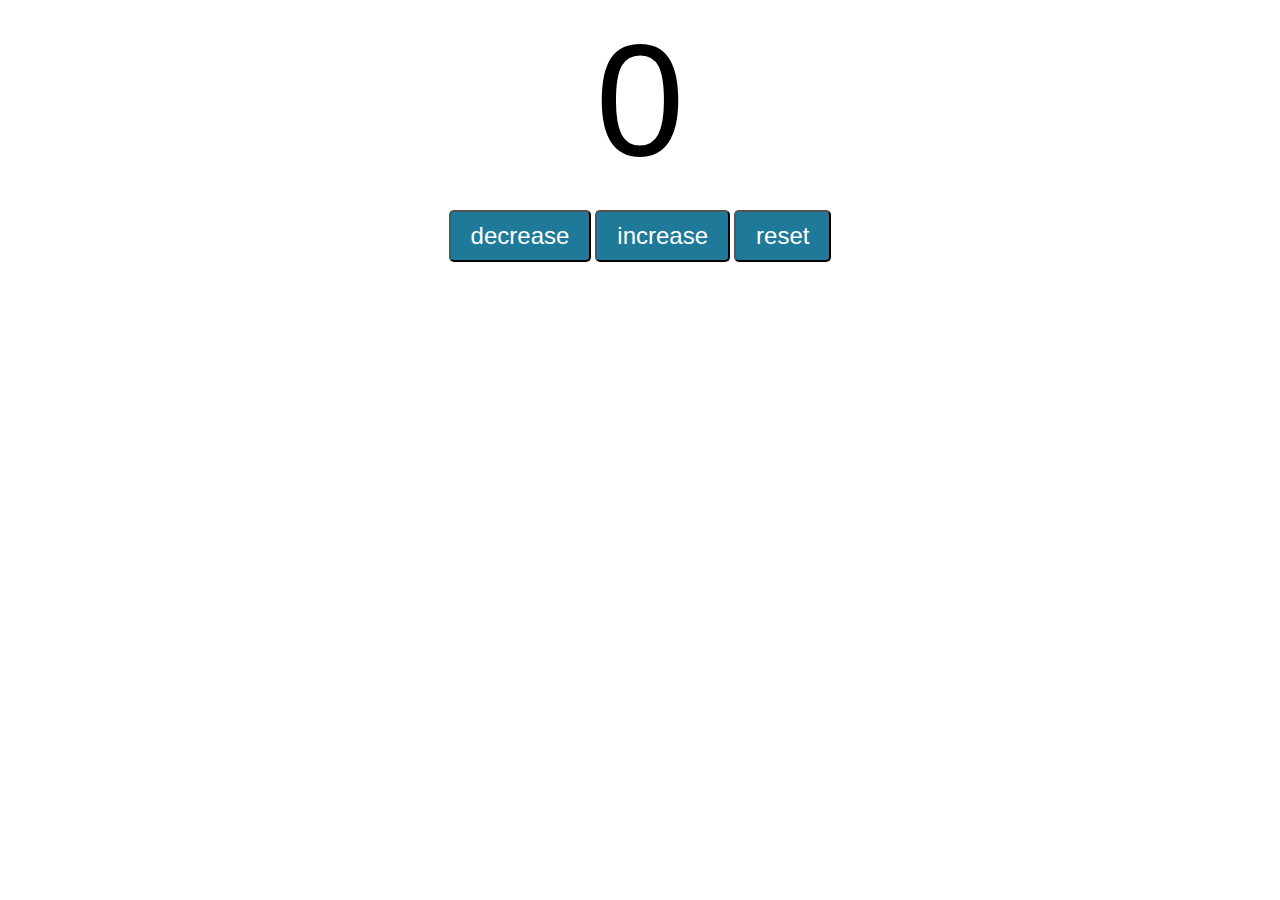
<file: Counter Program/index.html>
<!DOCTYPE html>
<html lang="en">
<head>
    <meta charset="UTF-8">
    <meta name="viewport" content="width=device-width, initial-scale=1.0">
    <title>Document</title>
    <link rel="stylesheet" href="style.css">
</head>
<body>
    <label id ="countLabel">0</label><br>
    <div id="btnContainer">
        <button id="decreaseBtn" class="buttons">decrease</button>
        <button id="increaseBtn" class="buttons">increase</button>
        <button id="resetBtn" class="buttons">reset</button>
    </div>
    <script src="index.js"></script>
</body>
</html>
</file>
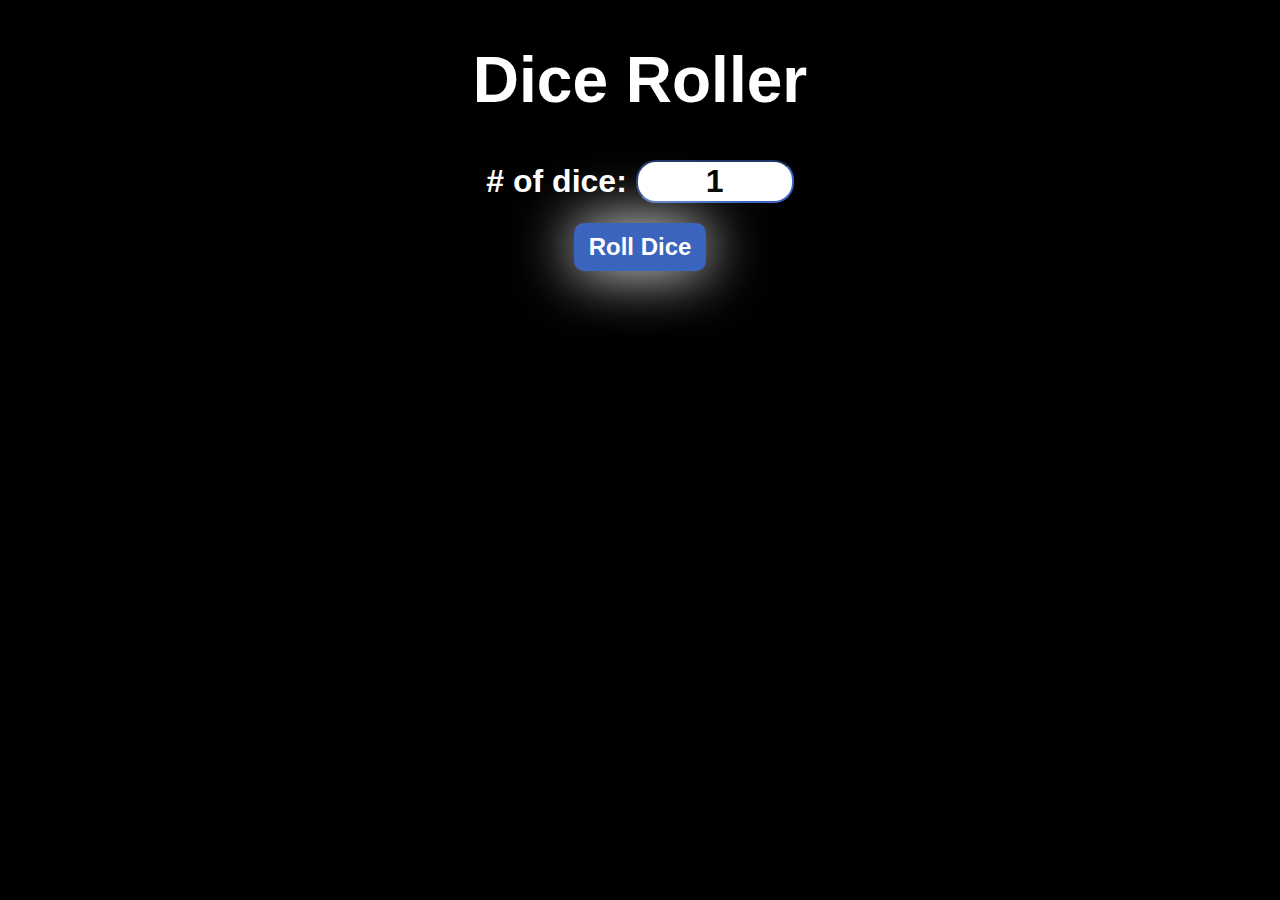
<file: Dice Rolling program/index.html>
<!DOCTYPE html>
<html lang="en">
<head>
    <meta charset="UTF-8">
    <meta name="viewport" content="width=device-width, initial-scale=1.0">
    <title>Document</title>
    <link rel="stylesheet" href="style.css">
</head>
<body>
    <div id ="container">
    <h1>Dice Roller</h1>
    <label ># of dice:
        <input type id="numOfDice" min="1" value="1">
    </label><br>
    
    <button onclick="rollDice()">Roll Dice</button>
    <div id="diceResult"></div>
    <div id="diceImages"></div>
</div>


    <script src = "index.js"></script>
</body>
</html>
</file>
<file: Counter Program/style.css>
#countLabel{
    display: block;
    text-align: center;
    font-size: 10em; 
    font-family: Helvetica;
}
#btnContainer{
    text-align: center;
}
.buttons{
    padding: 10px 20px;
    font-size: 1.5em;
    color: white;
    background-color: rgb(30, 122, 152);
    border-radius: 5px;
    cursor: pointer;
    transition: background-color 0.25s;
}
.buttons:hover{
    background-color:rgb(31, 31, 59);
}
</file>
<file: Dice Rolling program/style.css>
#container{
    font-family: Helvetica, sans-serif;
    text-align: center;
    font-size: 2rem;
    font-weight:bold;
    
}

button{
    font-size: 1.5rem;
    padding:10px 15px;
    border-radius:10px;
    border:none;
    background-color: rgb(58, 100, 189);
    color:white;
    font-weight: bold;
    cursor:pointer;
    box-shadow: 0px 0px 60px;
    
}

button:hover{
    background-color: rgb(29, 29, 52);
}
button:active{
    background-color: rgb(42, 42, 76);
}
input{
    font-size: 2rem;
    margin-bottom: 20px;
    width:150px;
    text-align: center;
    font-weight:bold;
    border-radius:20px;
    border-color: rgb(58, 100, 189);
}
body{
    background-color: black;
    color: white;
}

#diceImages img{
width: 150px;
margin: 5px;
}
#diceResult{
    margin:25px;
}
</file>
